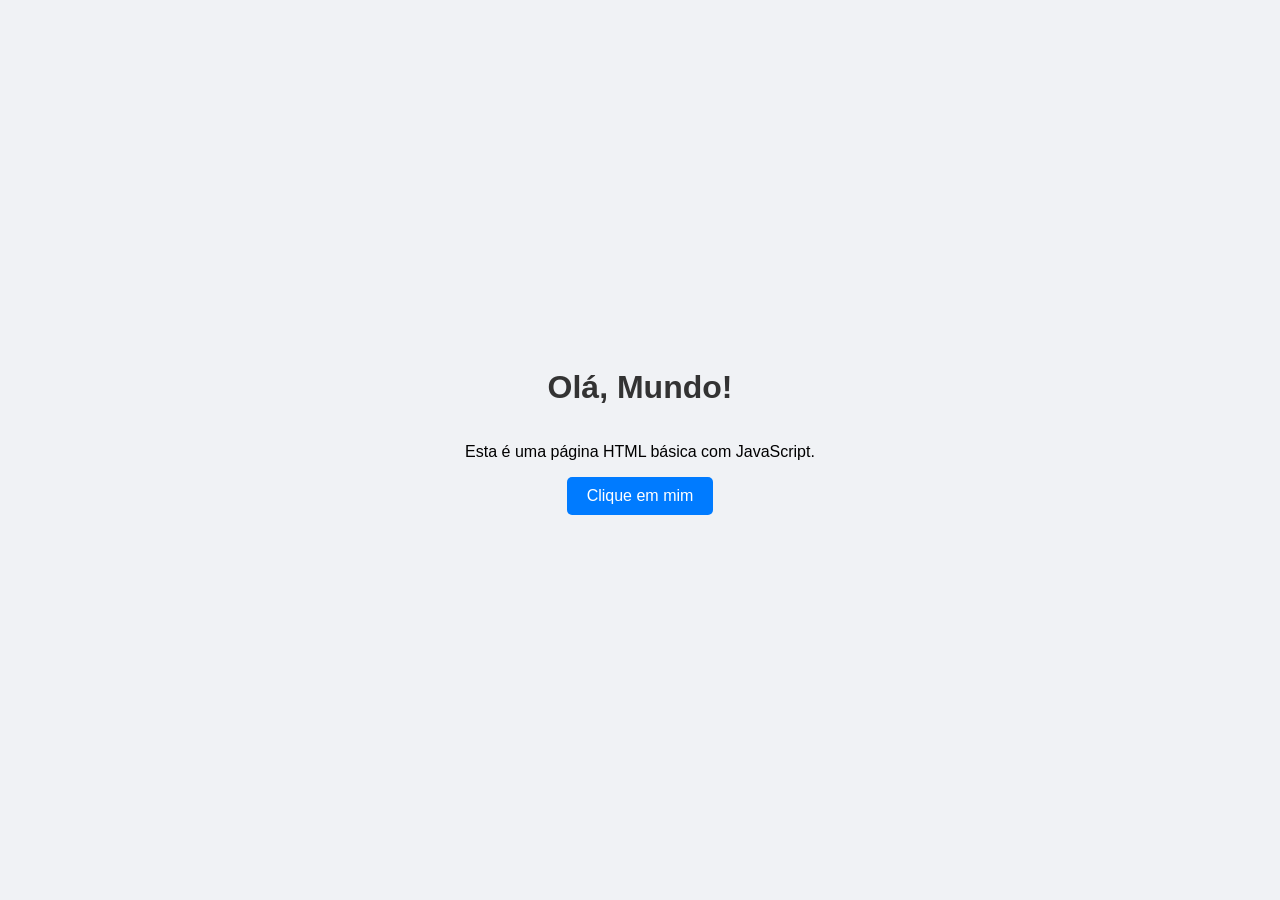
<file: index.html>
<!--
title: index
description: 
published: true
date: 2026-04-15T17:39:21.116Z
tags: 
editor: code
dateCreated: 2026-03-30T17:03:56.442Z
-->

<html lang="pt-BR">
<head>
    <meta charset="UTF-8">
    <meta name="viewport" content="width=device-width, initial-scale=1.0">
    <title>Página Básica</title>
    <link rel="stylesheet" href="style.css">
</head>
<body>
    <h1>Olá, Mundo!</h1>
    <p>Esta é uma página HTML básica com JavaScript.</p>
    
    <button id="meuBotao">Clique em mim</button>
    <p id="mensagem"></p>

    <script src="script.js"></script>
</body>
</html>
</file>
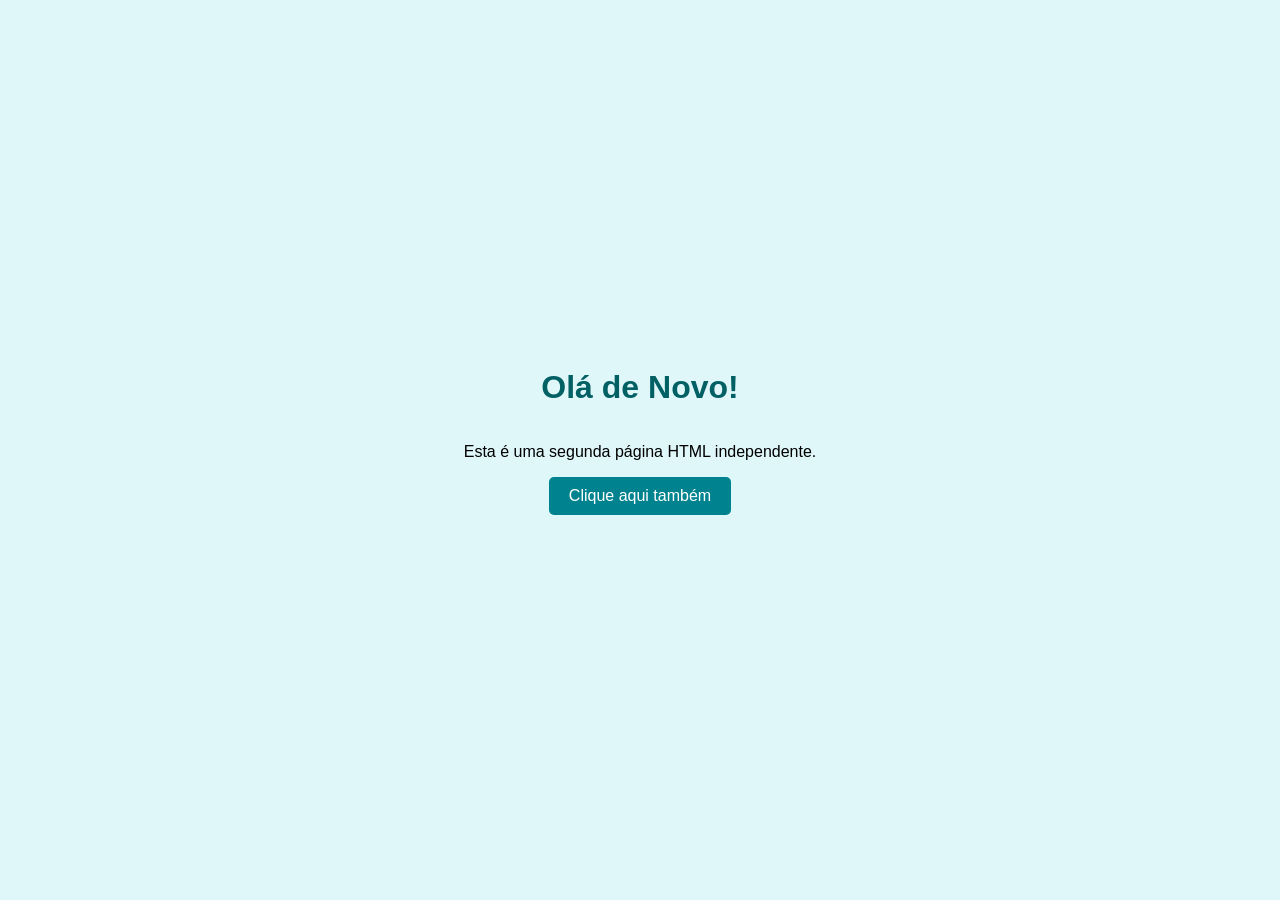
<file: index2.html>
<!--
title: index2
description: 
published: true
date: 2026-03-30T17:45:52.942Z
tags: 
editor: code
dateCreated: 2026-03-30T17:04:01.244Z
-->

<!DOCTYPE html>
<html lang="pt-BR">
<head>
    <meta charset="UTF-8">
    <meta name="viewport" content="width=device-width, initial-scale=1.0">
    <title>Página Básica 2</title>
    <link rel="stylesheet" href="style2.css">
</head>
<body>
    <h1>Olá de Novo!</h1>
    <p>Esta é uma segunda página HTML independente.</p>
    
    <button id="outroBotao">Clique aqui também</button>
    <p id="outraMensagem"></p>

    <script src="script2.js"></script>
</body>
</html>
</file>
<file: style.css>
body {
    font-family: Arial, sans-serif;
    display: flex;
    flex-direction: column;
    align-items: center;
    justify-content: center;
    height: 100vh;
    margin: 0;
    background-color: #f0f2f5;
}
h1 {
    color: #333;
}
button {
    padding: 10px 20px;
    font-size: 16px;
    cursor: pointer;
    background-color: #007bff;
    color: white;
    border: none;
    border-radius: 5px;
    transition: background-color 0.3s;
}
button:hover {
    background-color: #0056b3;
}
#mensagem {
    margin-top: 20px;
    font-size: 18px;
    font-weight: bold;
}
</file>
<file: style2.css>
body {
    font-family: Arial, sans-serif;
    display: flex;
    flex-direction: column;
    align-items: center;
    justify-content: center;
    height: 100vh;
    margin: 0;
    background-color: #e0f7fa; /* Cor de fundo diferente, azul claro */
}
h1 {
    color: #006064;
}
button {
    padding: 10px 20px;
    font-size: 16px;
    cursor: pointer;
    background-color: #00838f;
    color: white;
    border: none;
    border-radius: 5px;
    transition: background-color 0.3s;
}
button:hover {
    background-color: #006064;
}
#outraMensagem { /* Usando o novo ID */
    margin-top: 20px;
    font-size: 18px;
    font-weight: bold;
}
</file>
